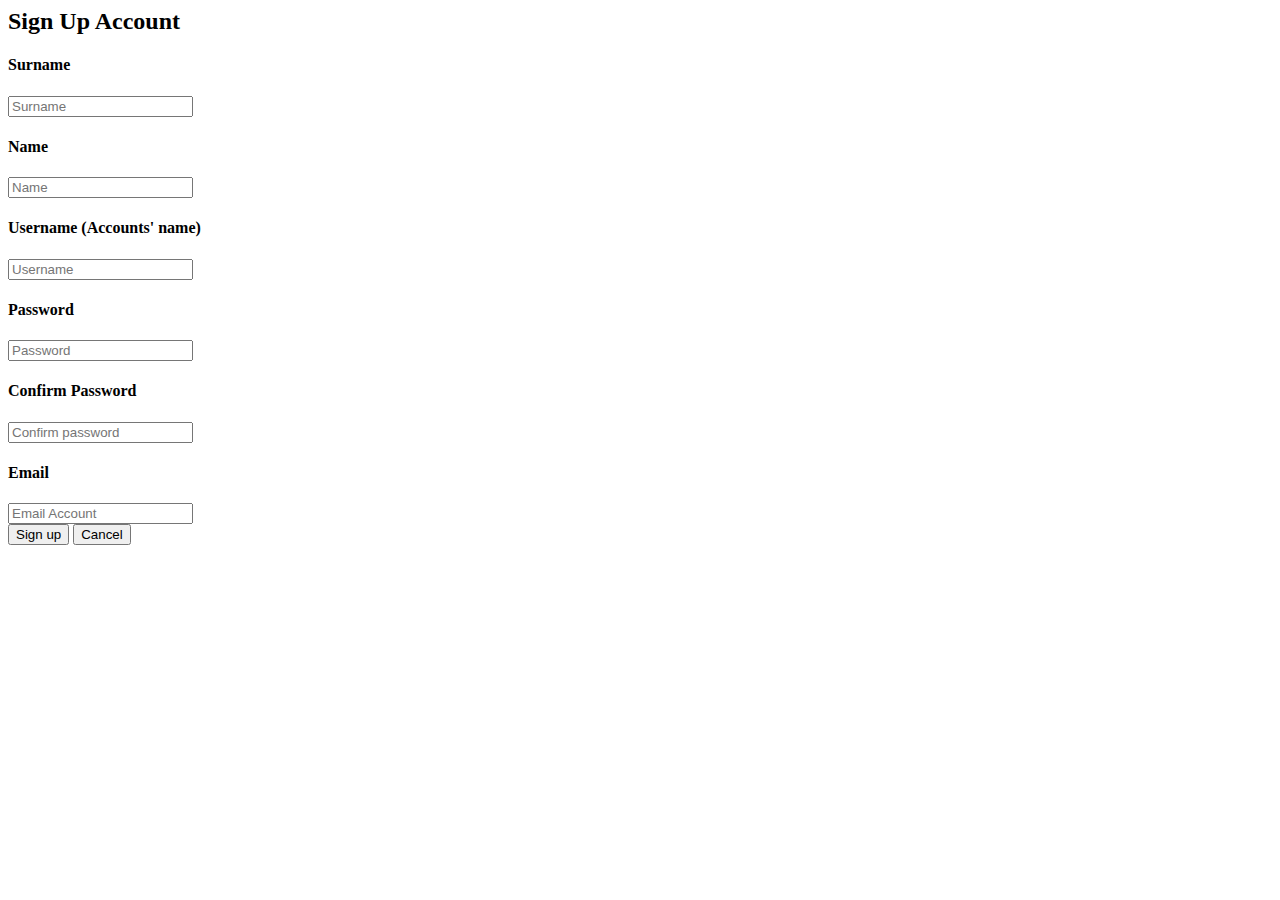
<file: includes/FormRegister.html>
<!-- <!DOCTYPE html>
<html>
<head>
	<meta charset="utf-8">
	<meta http-equiv="X-UA-Compatible" content="IE=edge">
	<title>Register-Form</title>
	<link rel="stylesheet" href="CSS/RegisterCSS.css">
</head>
<body> -->
	<div id="register-box" class="col-lg-6">
		<h2 class="signIn">Sign Up Account</h2>
		<div id="input-box">
			<h4>Surname</h4>
			<input class="text" type="text" name="" placeholder="Surname">
			<h4>Name</h4>
			<input class="text" type="text" name="" placeholder="Name">
			<h4>Username (Accounts' name)</h4>
			<input class="text" type="text" name="" placeholder="Username">
			<h4>Password</h4>
			<input class="password" type="password" name="" placeholder="Password">
			<h4>Confirm Password</h4>
			<input class="password" type="password" name="" placeholder="Confirm password">
			<h4>Email</h4>
			<input class="text" type="text" name="" placeholder="Email Account"><br>
			
			<input class="button" type="button" value="Sign up" name="">
			<input class="button" type="button" value="Cancel" name="">
			
		</div>
	</div>
<!-- </body>
</html> -->
</file>
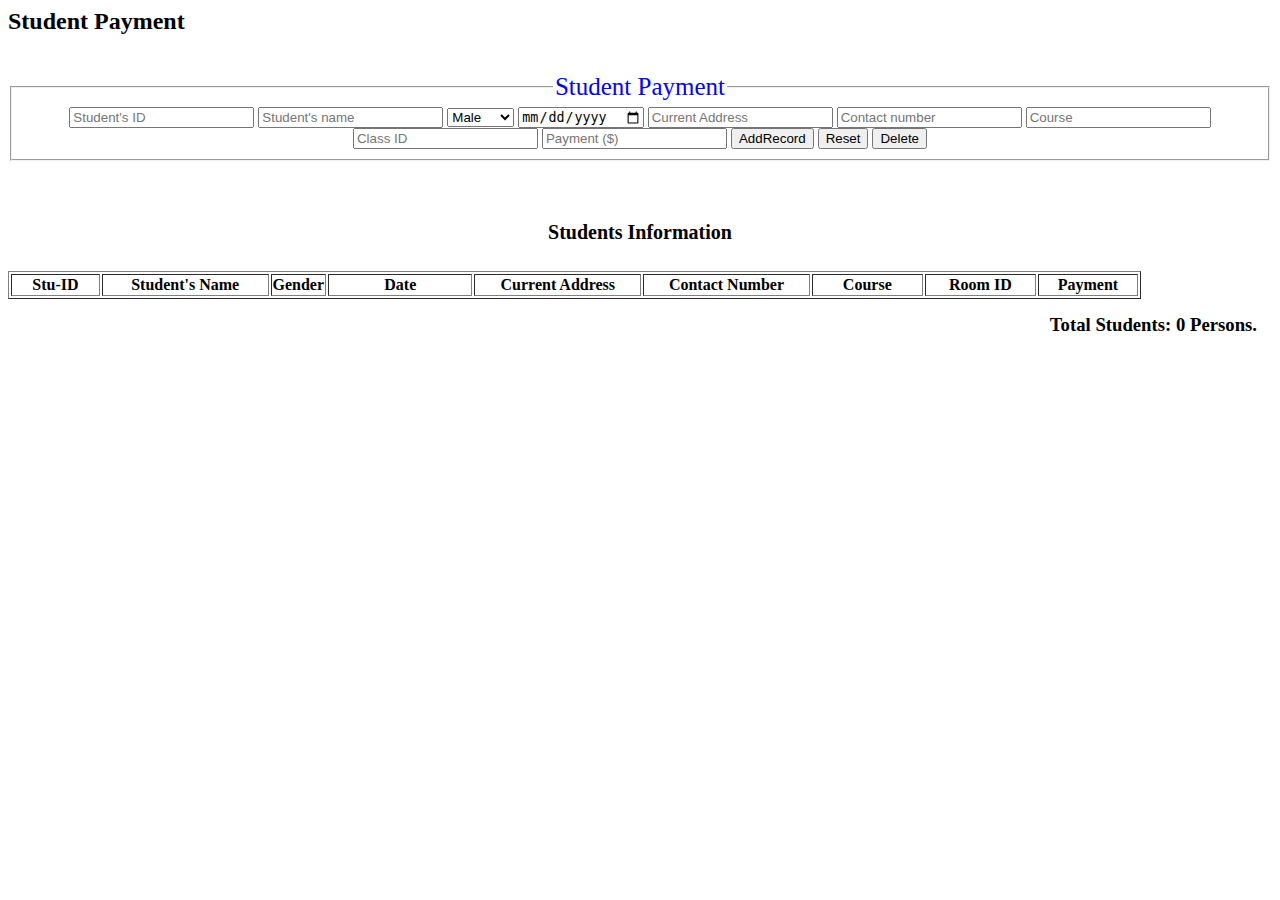
<file: includes/StudentPayment.html>
<!-- <!DOCTYPE html>
<html>
<head>
	<meta charset="utf-8">
	<meta http-equiv="X-UA-Compatible" content="IE=edge">
	<title>Student-Payment</title>
	<link rel="stylesheet" href="CSS/StudentPayCSS.css">
	<script src="JS/JavaScript.js" type="text/javascript"></script>

</head>
<body> -->
	<div id="caption">
		<h2>Student Payment</h2>
	</div><br>
	<div class="container" align="center">
		<form>
		<fieldset>
			<legend align="center" style="font-size: 25px;color:blue">Student Payment</legend>
			<input class="txtPay" type="text" id="stu-id" placeholder="Student's ID" name="">			
			<input class="txtPay" type="text" id="stu-name" placeholder="Student's name" name="">
			<select class="selectPay" name="" id="gender">​
				<option value="Male">Male</option>
				<option value="Female">Female</option>
			</select>
			<input class="datePay" type="date" id="date" placeholder="Date" name="">
			<input class="txtPay" type="text" id="current-address" placeholder="Current Address" name="">
			<input class="txtPay" type="text" id="contact" placeholder="Contact number" name="">
			<input class="txtPay" type="text" id="course" placeholder="Course" name="">
			<input class="txtPay" type="text" id="room-id" placeholder="Class ID" name="">
			<input class="txtPay" type="text" id="payment" placeholder="Payment ($)" name="">

			<input class="btnPay" type="button" value="AddRecord" onclick="add()" name="">
			<input class="resetPay" type="reset" value="Reset" name="">
			<input class="btnPay" type="button" value="Delete" onclick="remove()" name="">
		</fieldset>
		</form>
	</div>
	<br>
	<div id="stu-list">
		<h4 align="center" style="font-size: 20px;">Students Information</h4>
		<table border="1">
		<tbody id="table">
			<tr id="head">
				<th width="8%">Stu-ID</th>
				<th width="15%">Student's Name</th>
				<th width="5%">Gender</th>
				<th width="13%">Date</th>
				<th width="15%">Current Address</th>
				<th width="15%">Contact Number</th>
				<th width="10%">Course</th>
				<th width="10%">Room ID</th>
				<th width="10%">Payment</th>
			</tr>
		</tbody>
		</table>
		<h3 style="margin: 15px;text-align:right;">Total Students:
			<span id="total-student">0</span> Persons.
		</h3>
	</div>
	
<!-- </body>
</html> -->
</file>
<file: includes/CSS/RegisterCSS.css>
*{
	margin:0 auto;
}
/*body{
	background:url(../Photos/bg.jpg);
	background-size: cover;
}*/
.signIn{
	font-family: Elephant;
	color:#32cd32;
	font-size: 2em;
	padding: 5px;
	text-align: center;
	margin: 15px;
}
#input-box >h4{
	color: whitesmoke;
	font-family: sans-serif;
}
#register-box{
	/*width: 40%;*/
	/*height: 630px;*/
	
	margin-left:30%;
	margin-top: 15px;
	padding-bottom: 20px;
	background:rgb(0,0,0,.5);
	border-radius: 20px 20px 20px 20px;
	border:1px solid limegreen;
}
.text, .password{
	margin: 4px 0px;/*5px=height Spacce, 0 Width Space*/
	width: 90%;
	height: 50px;
	border-radius: 15px;
	font-family: sans-serif;
	font-size: 1em;
	padding: 15px;/*Space Text In Textbox*/
	box-sizing: border-box;/*Keep textbox static*/
}
.text:focus{
	border-color: dodgerblue;
	box-shadow: 0 0 9px 0 lime;
}
.password:focus{
	border-color: dodgerblue;
	box-shadow: 0 0 9px 0 lime;
}
#input-box{
	margin-left:50px;
	margin-top: 20px;
}
.button{
	width: 30%;
	height: 50px;
	margin-top: 10px;
	border-radius: 50px 50px 50px 50px;
	font-family:sans-serif;
	font-size: 20px;
	background-color: whitesmoke;
	border:2px solid lime;
}
.button:hover{
	border-color: green;
	background-color: lime;
	border:1px solid orangered;
}
</file>
<file: includes/CSS/StudentPayCSS.css>
/**{
	margin: 0 auto;
}*/
body{
	background-color: #f2e6ff;
}
#caption{
	width: 99%;
	height: 60px;
	background-color: #1aa3ff;
	/*background:rgba(0,0,0,.5);*/
	border-radius: 5px;
	color:white;
}
#caption >h2{
	font-family: sans-serif;
	padding: 15px 20px;
}
.container{
	width: 70%;
	font-family: sans-serif;
	background-color: #ccccff;
}
.txtPay, .datePay, .selectPay, textarea{
	width: 30%;
	height: 40px;
	border:1px solid rgb(22,22,22,2);
	border-radius: 10px;
	margin: 5px;
	font-family: sans-serif;
	font-size: 15px;
	padding: 10px;
	box-sizing: border-box;
}
.txtPay:focus,textarea:focus{
	box-shadow: 0px 0px 10px lightblue;
}
#stu-list{
	font-family: sans-serif;
	width: 100%;
}
table{
	width: 100%;
	height: 40px;
	border-collapse: collapse;/*No Double Border*/
	font-size: 15px;
	font-family: sans-serif;
	background-color: #ccccff;
}
#head{
	height: 50px;
	border:2px solid lightgreen;
}
/*input[type='button'], input[type='reset'] {
	width: 17%;
	height: 45px;
	font-size: 18px;
	font-family: sans-serif;
	cursor: pointer;
	margin-top: 10px;
}
input[type='button']:hover, input[type='reset']:hover {
	box-shadow: 0px 0px 10px lightblue;
}
input[type='button'], input[type='reset'] {
	background-color: rgba(0, 0, 204, 0.4);
	color: whitesmoke;
}*/
</file>
